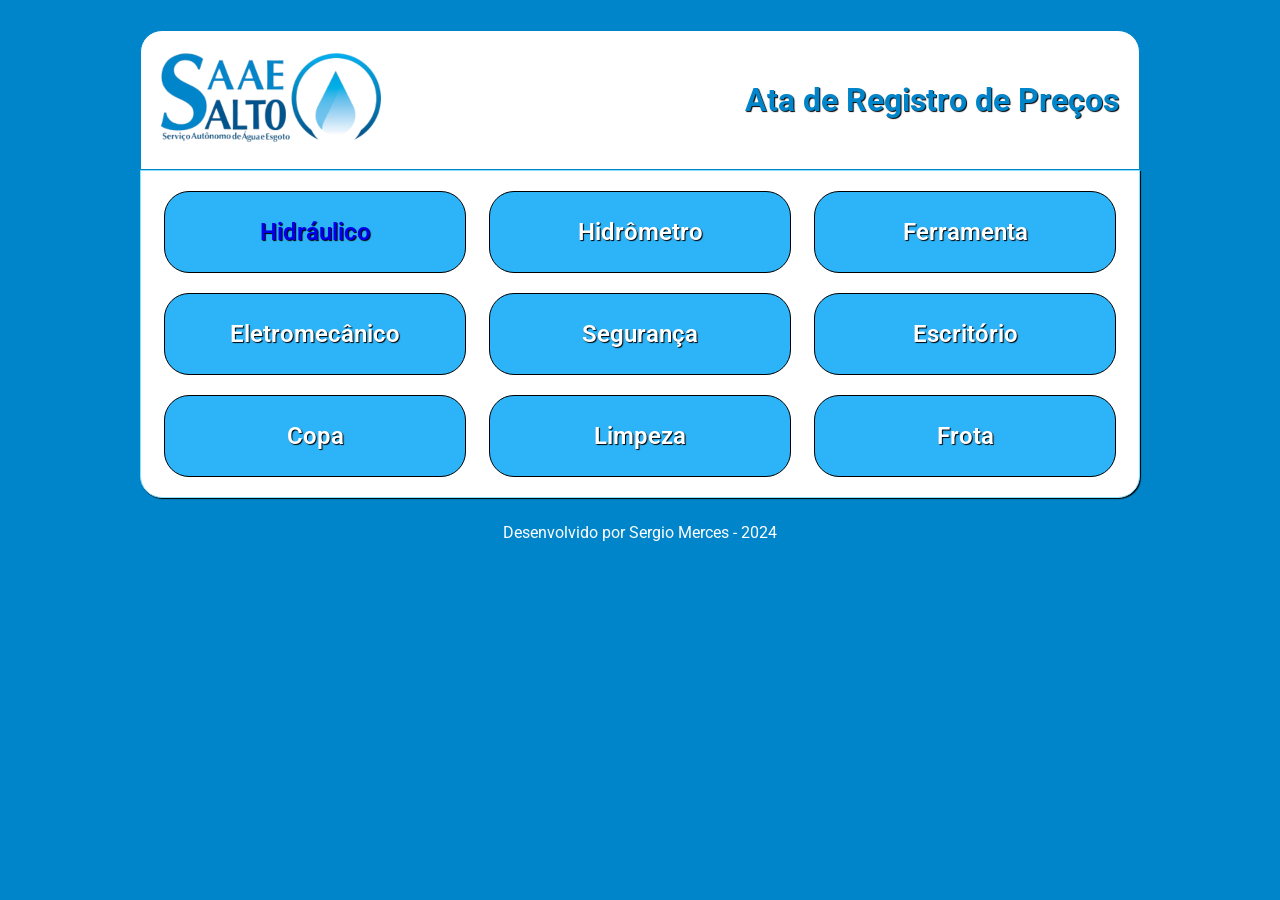
<file: index.html>
<!DOCTYPE html>
<html lang="pt-BR">
<head>
    <meta charset="UTF-8">
    <meta name="viewport" content="width=device-width, initial-scale=1.0">
    <meta name="description" content="Página de acesso aos materiais de Atas de Registro de Preços do SAAE Salto usada para o planejamento de compras.">
    <meta name="author" content="Sergio Merces">
    <meta name="reply-to" content="sergio.merces@gmail.com">
    <title>Atas de Registro de Preços</title>
    <link rel="stylesheet" href="./css/main.css">
    <link rel="shortcut icon" href="./img/logo_saae.ico" type="image/x-icon">
</head>
<body>
    <main>
        <header>
                <div id="logo">
                    <a href="./index.html">
                        <img src="./img/logo_saae.png" alt="SAAE Serviço Autônomo de Água e Esgoto de Salto">
                    </a>
                </div>
                <div id="marca">
                    <h1>Ata de Registro de Preços</h1>
                </div>
        </header>
        <section id="conteudo">
            <div id="hidraulico" class="ata"><a href="./hidraulico.html">Hidráulico</a></div>
            <div id="hidrometro" class="ata" onclick="avisarNaoHabilitado()">Hidrômetro</div>
            <div id="ferramenta" class="ata" onclick="avisarNaoHabilitado()">Ferramenta</div>
            <div id="eletromecanico" class="ata" onclick="avisarNaoHabilitado()">Eletromecânico</div>
            <div id="seguranca" class="ata" onclick="avisarNaoHabilitado()">Segurança</div>
            <div id="escritorio" class="ata" onclick="avisarNaoHabilitado()">Escritório</div>
            <div id="copa" class="ata" onclick="avisarNaoHabilitado()">Copa</div>
            <div id="limpeza" class="ata" onclick="avisarNaoHabilitado()">Limpeza</div>
            <div id="frota" class="ata" onclick="avisarNaoHabilitado()">Frota</div>
        </section>
        <footer>
            <p>Desenvolvido por Sergio Merces - 2024</p>
        </footer>
    </main>
    <script src="./js/nao-habilitado.js"></script>
</body>
</html>
</file>
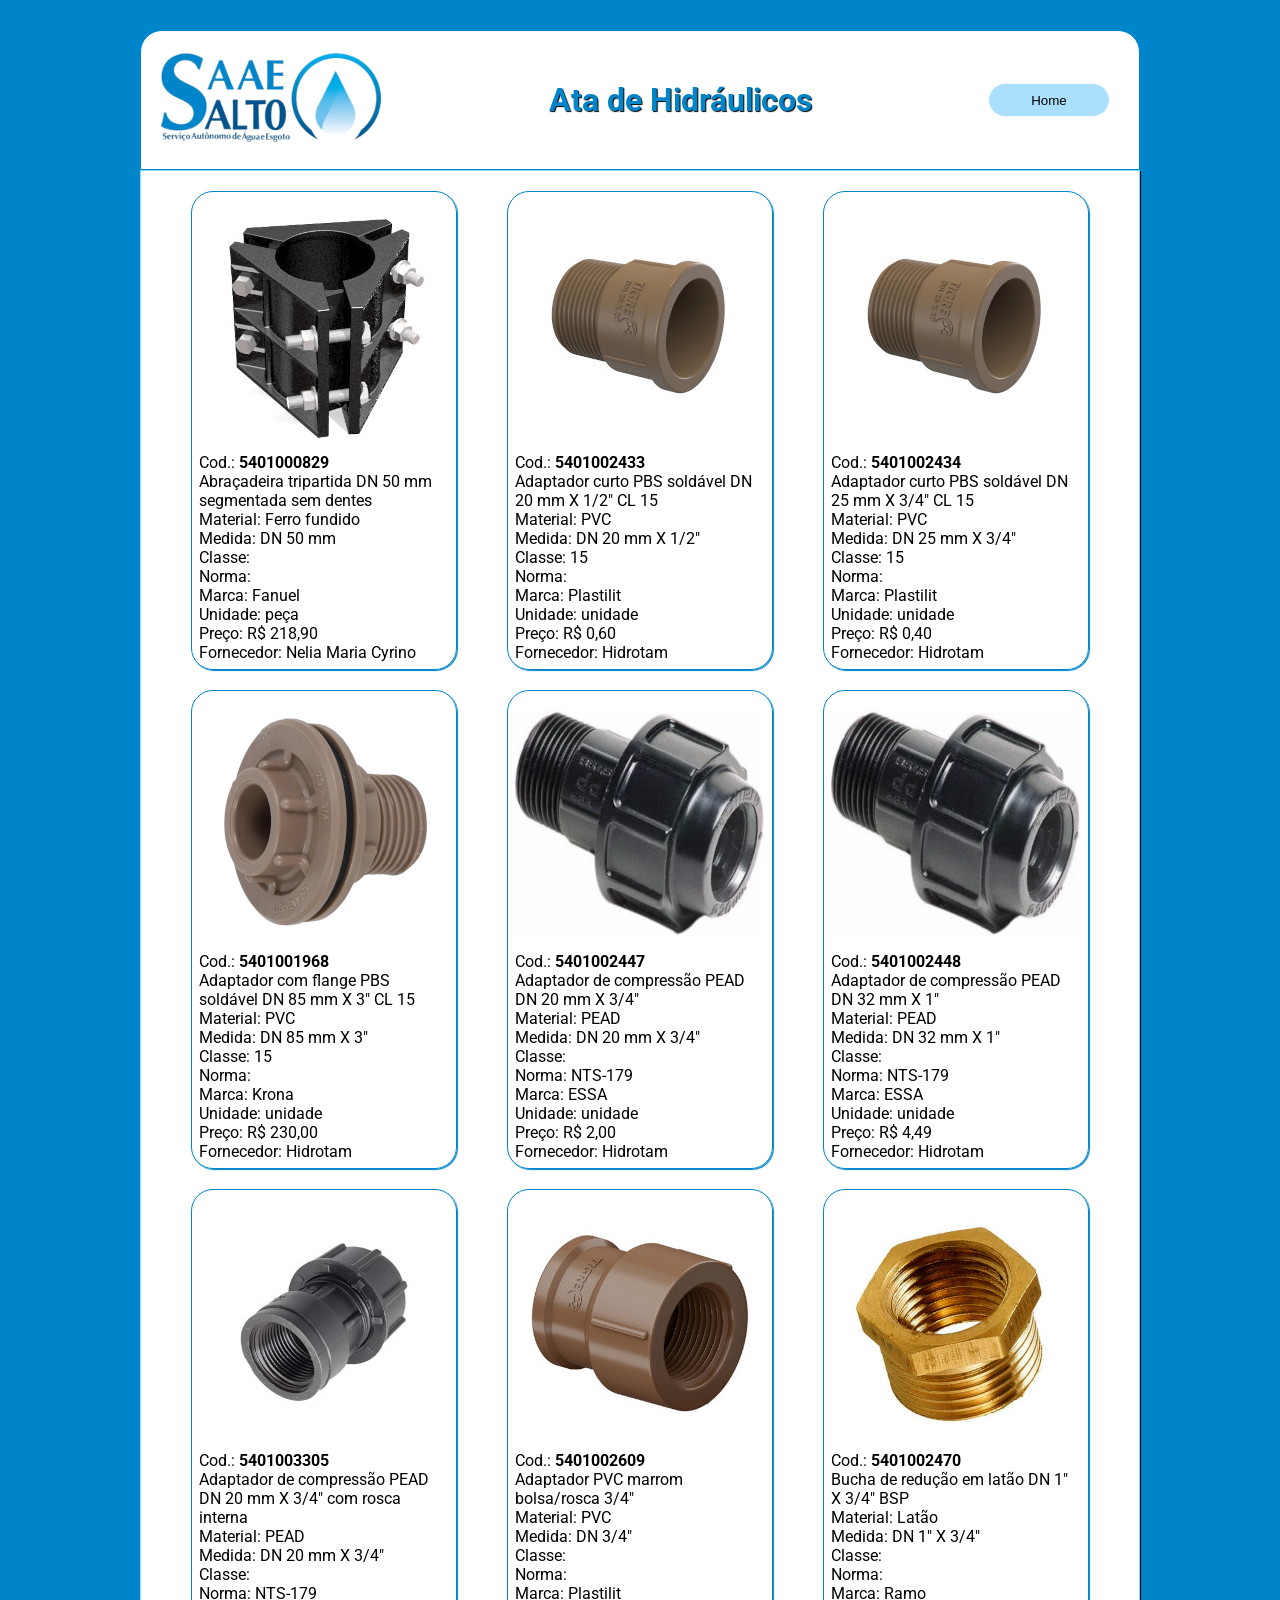
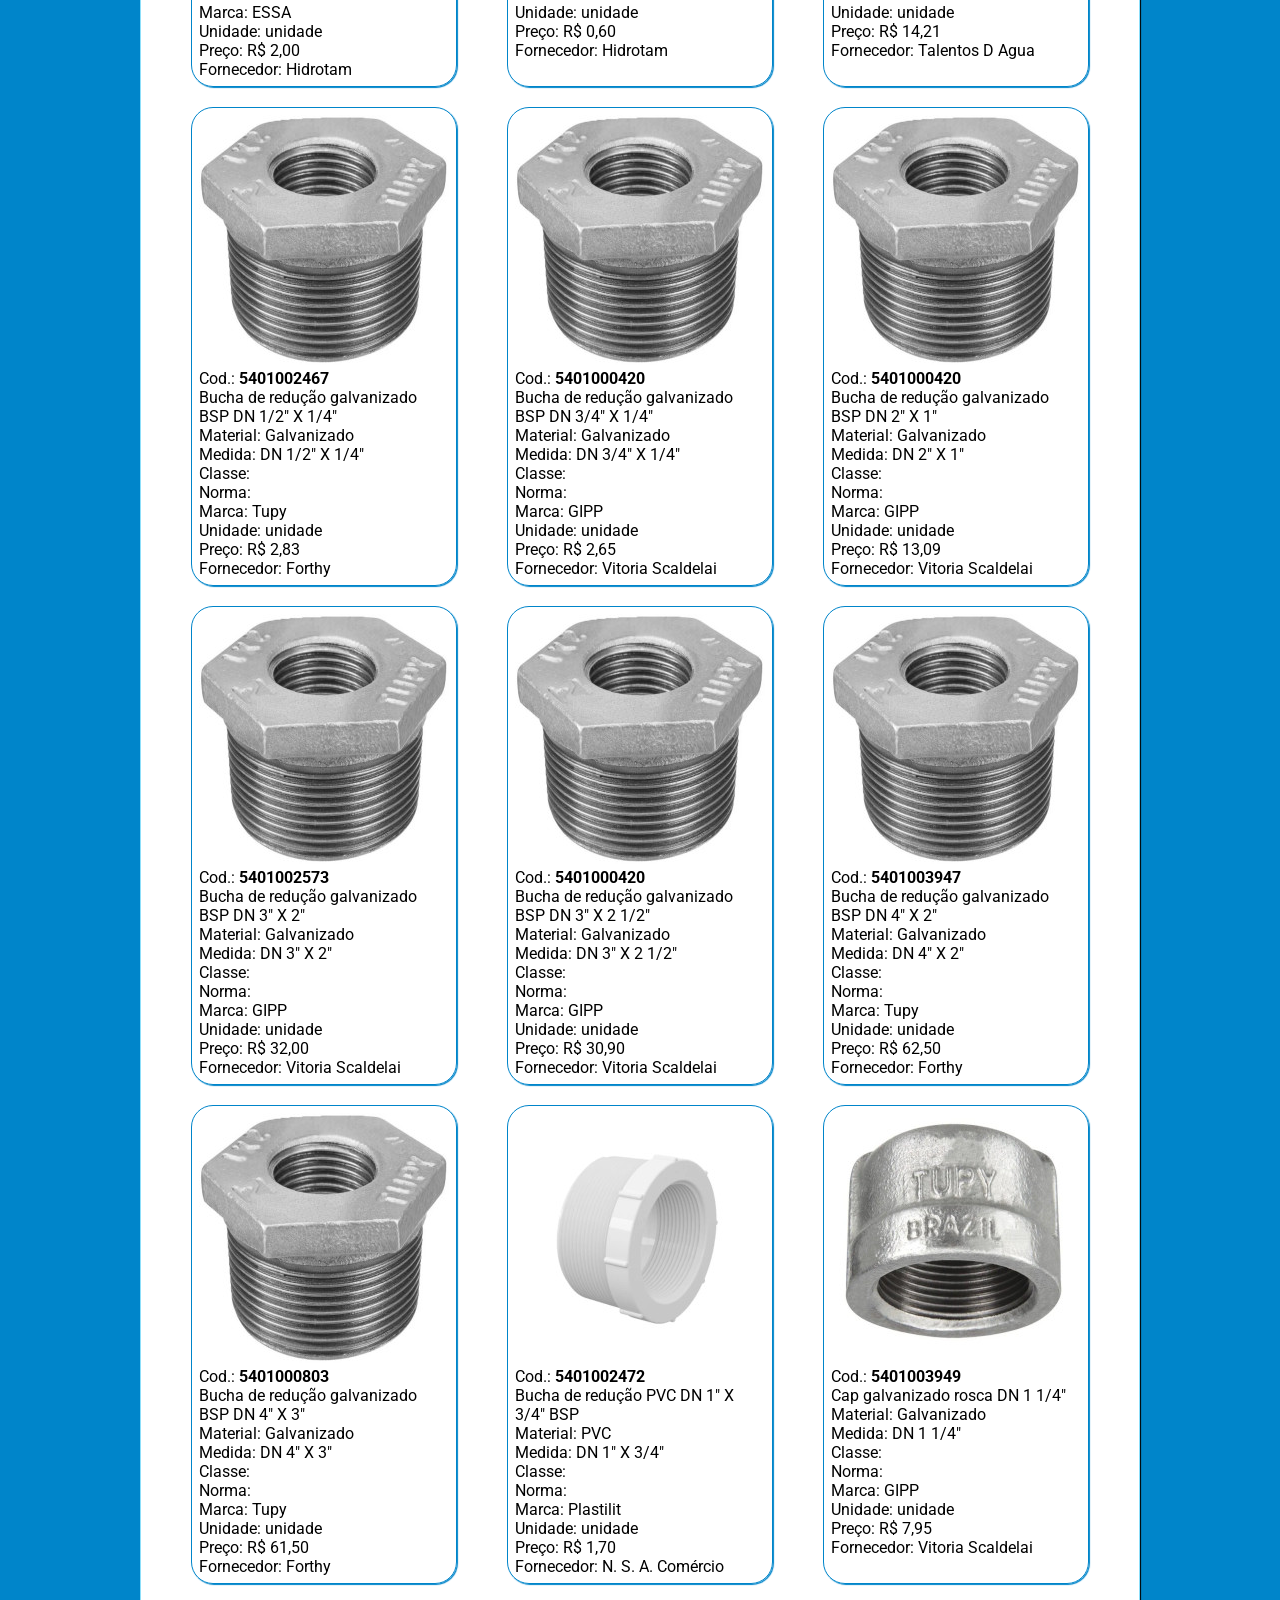
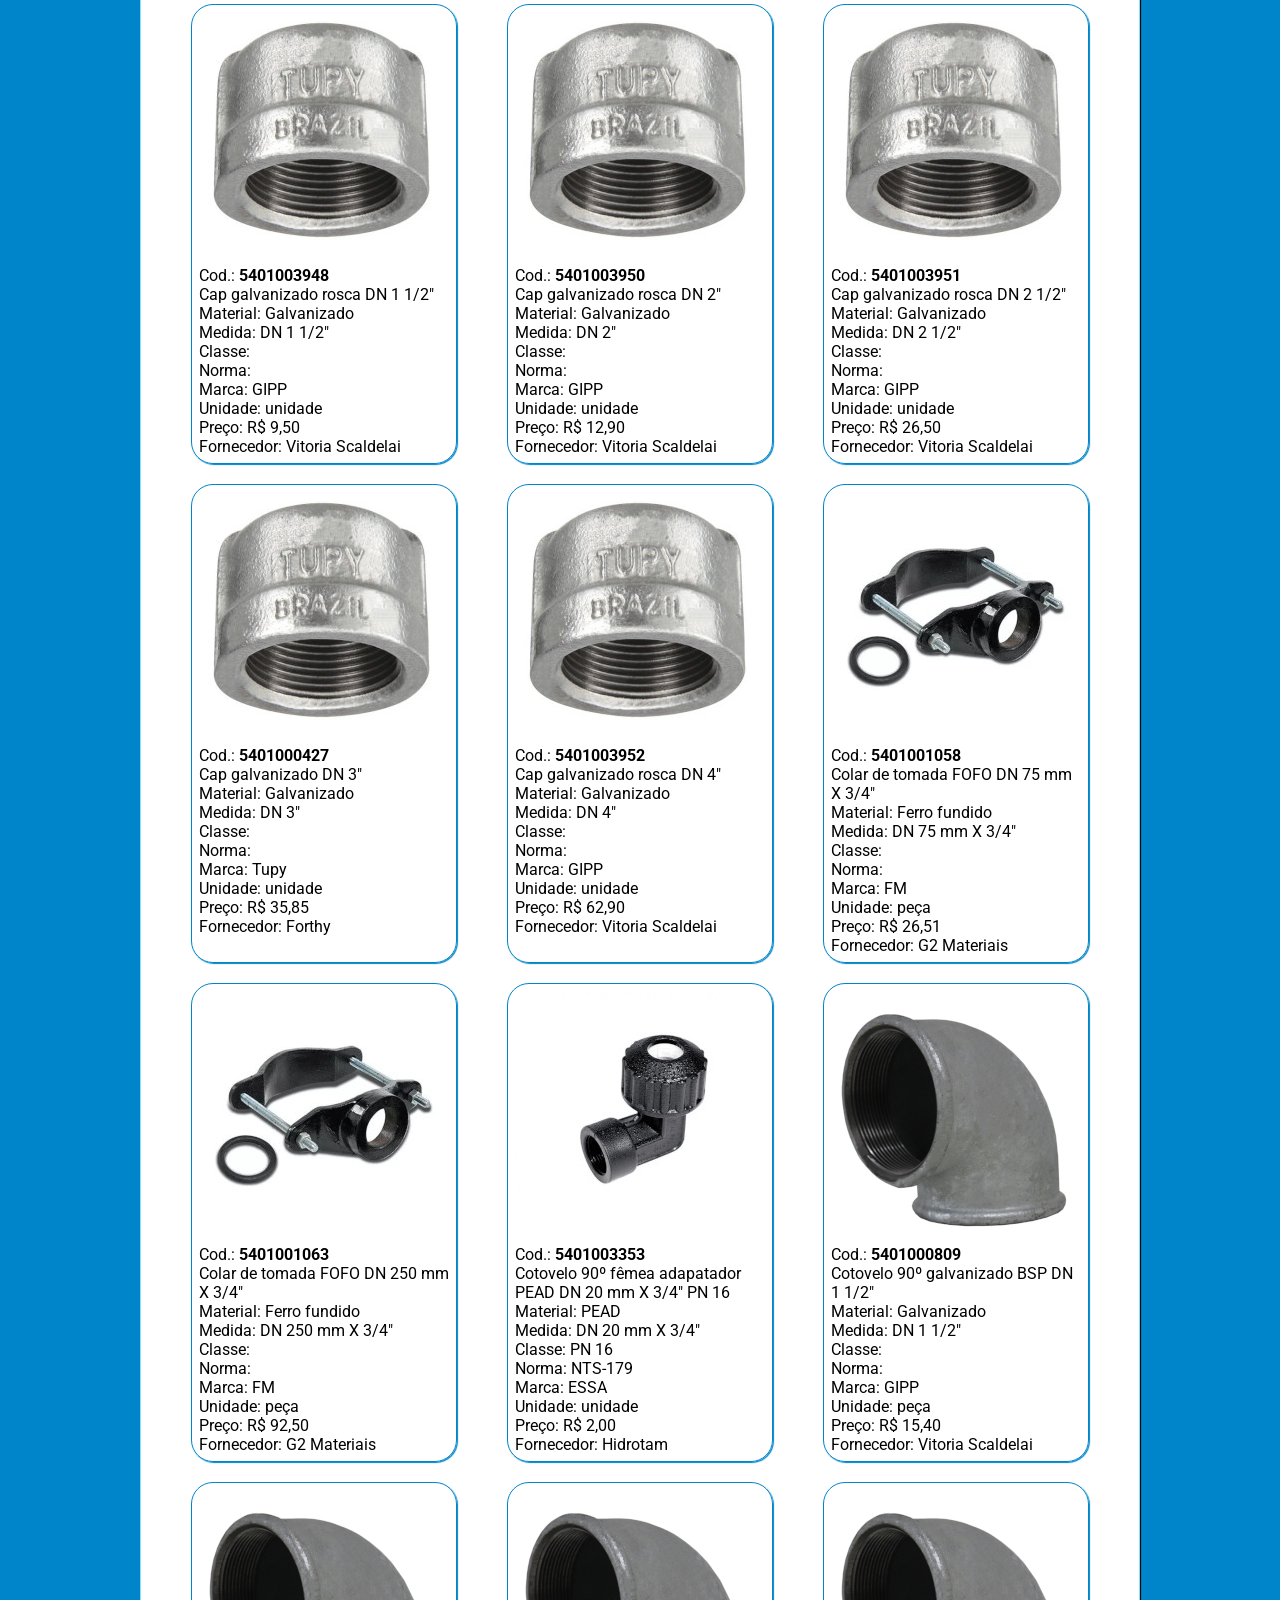
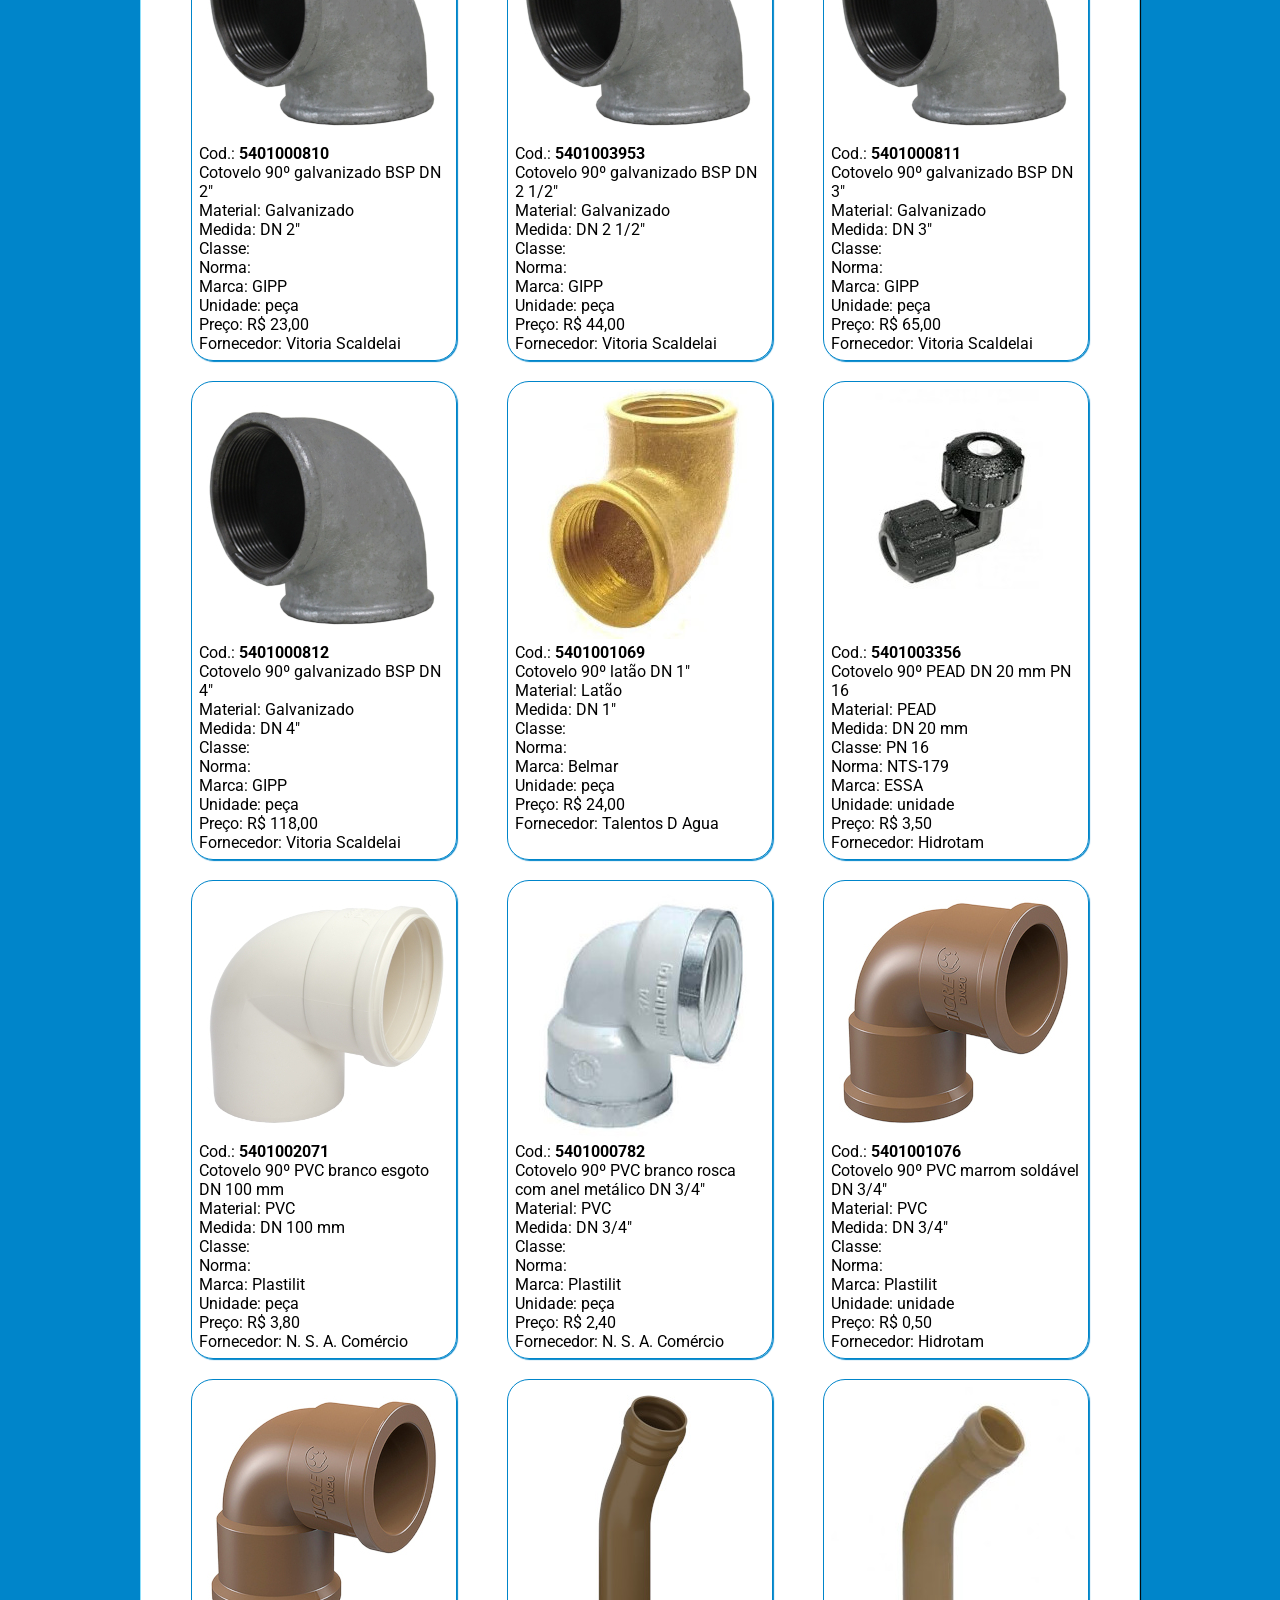
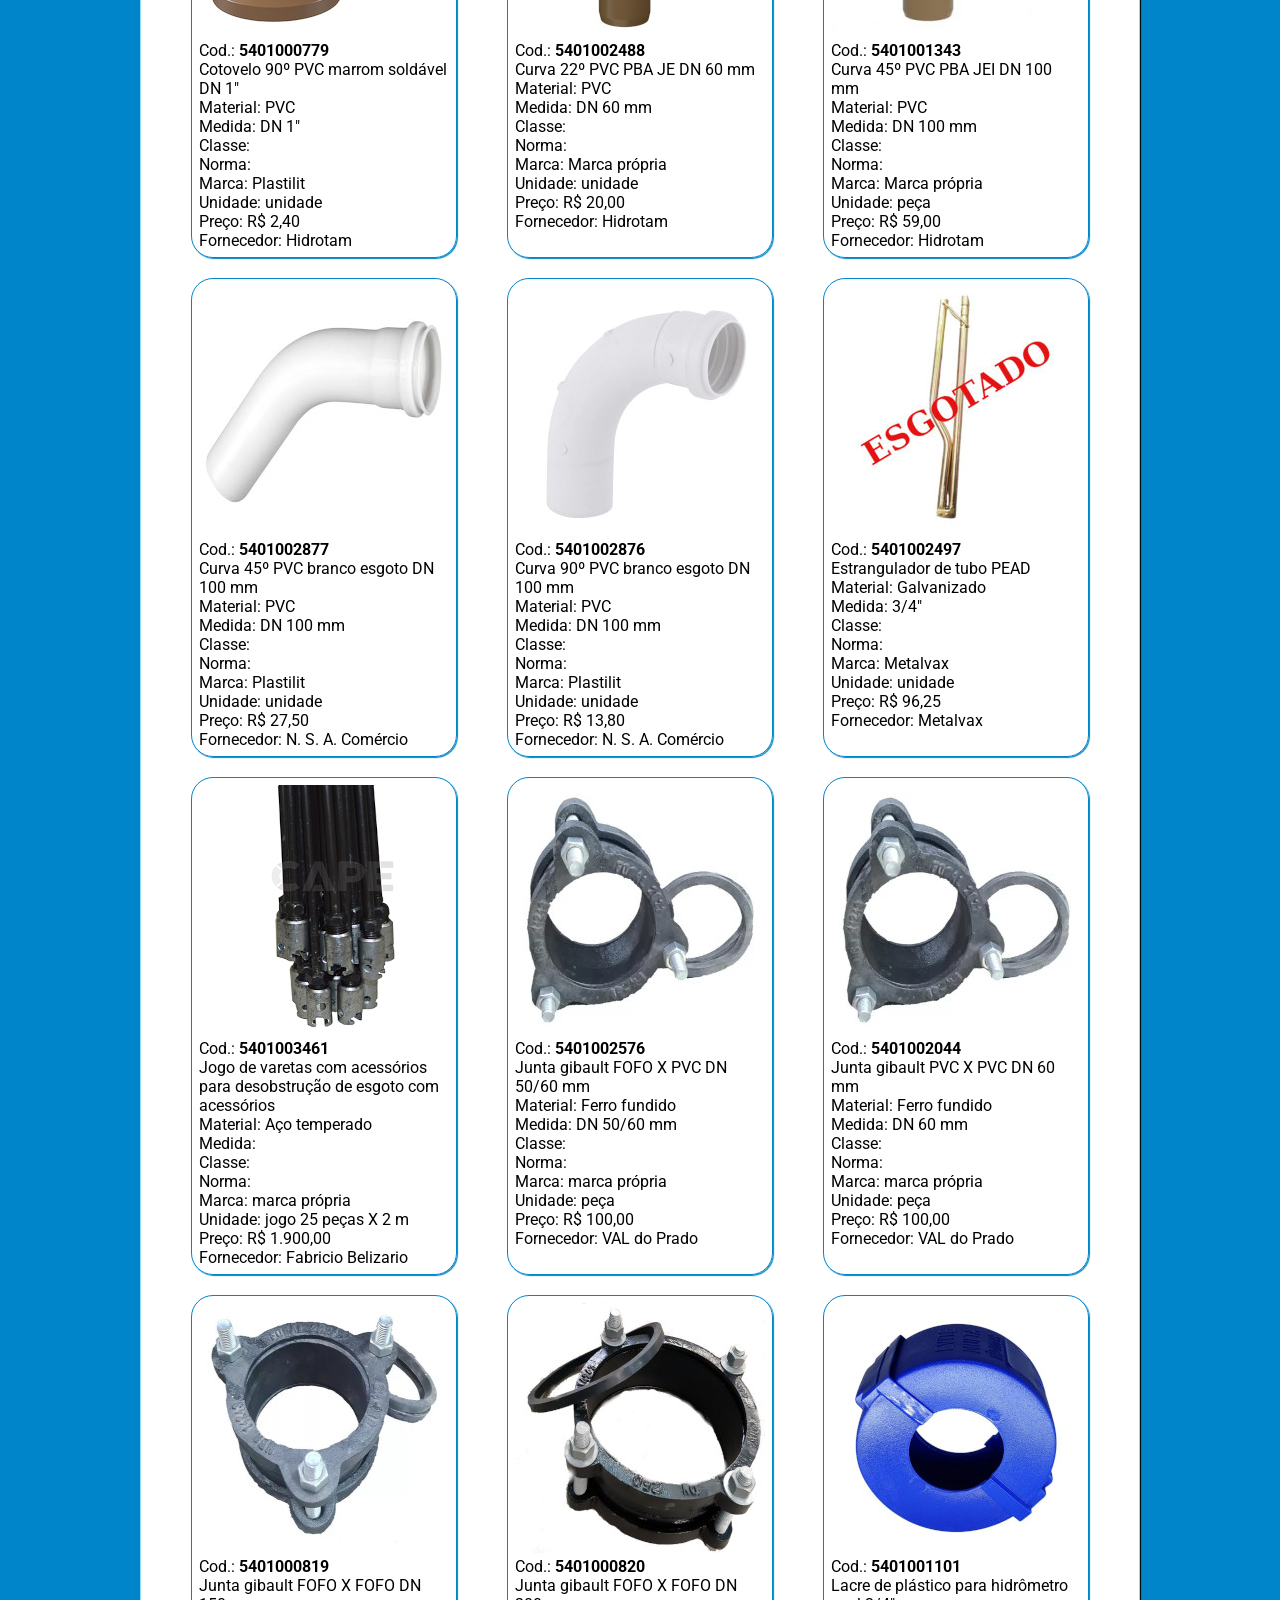
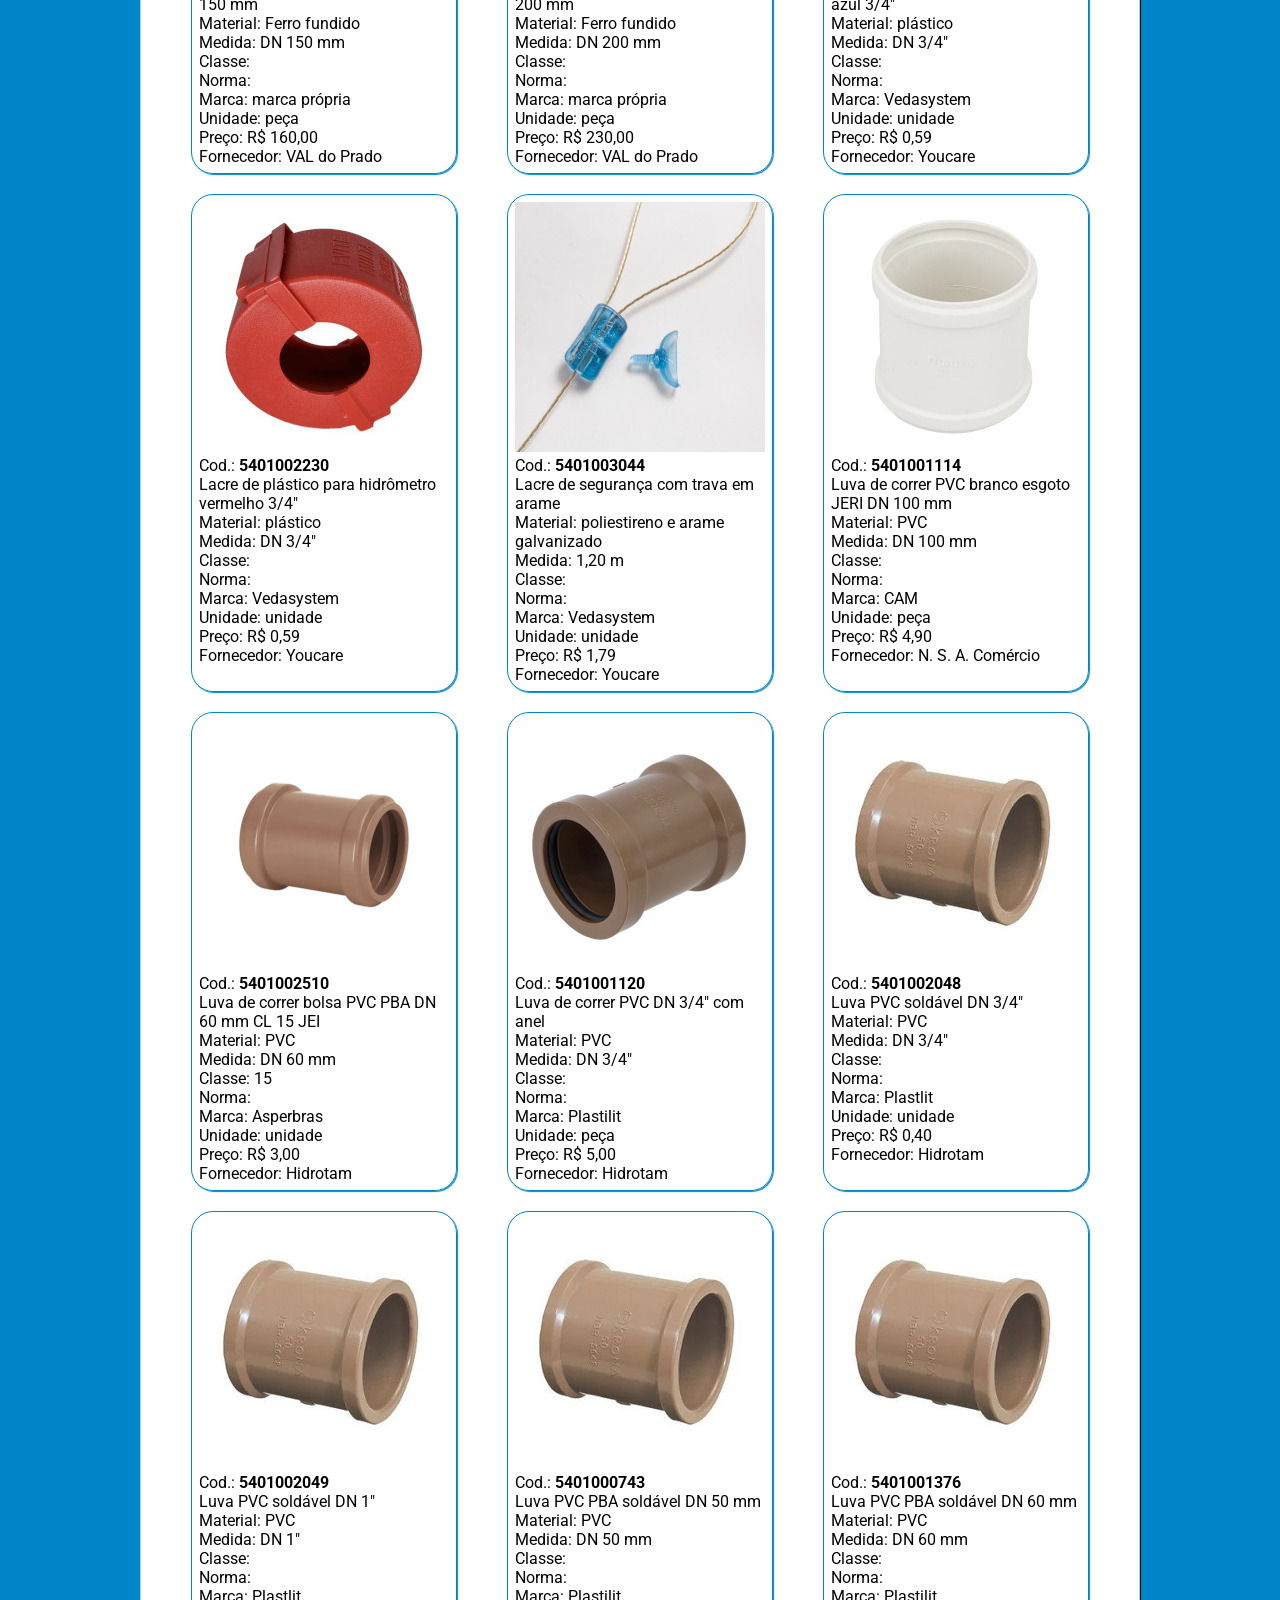
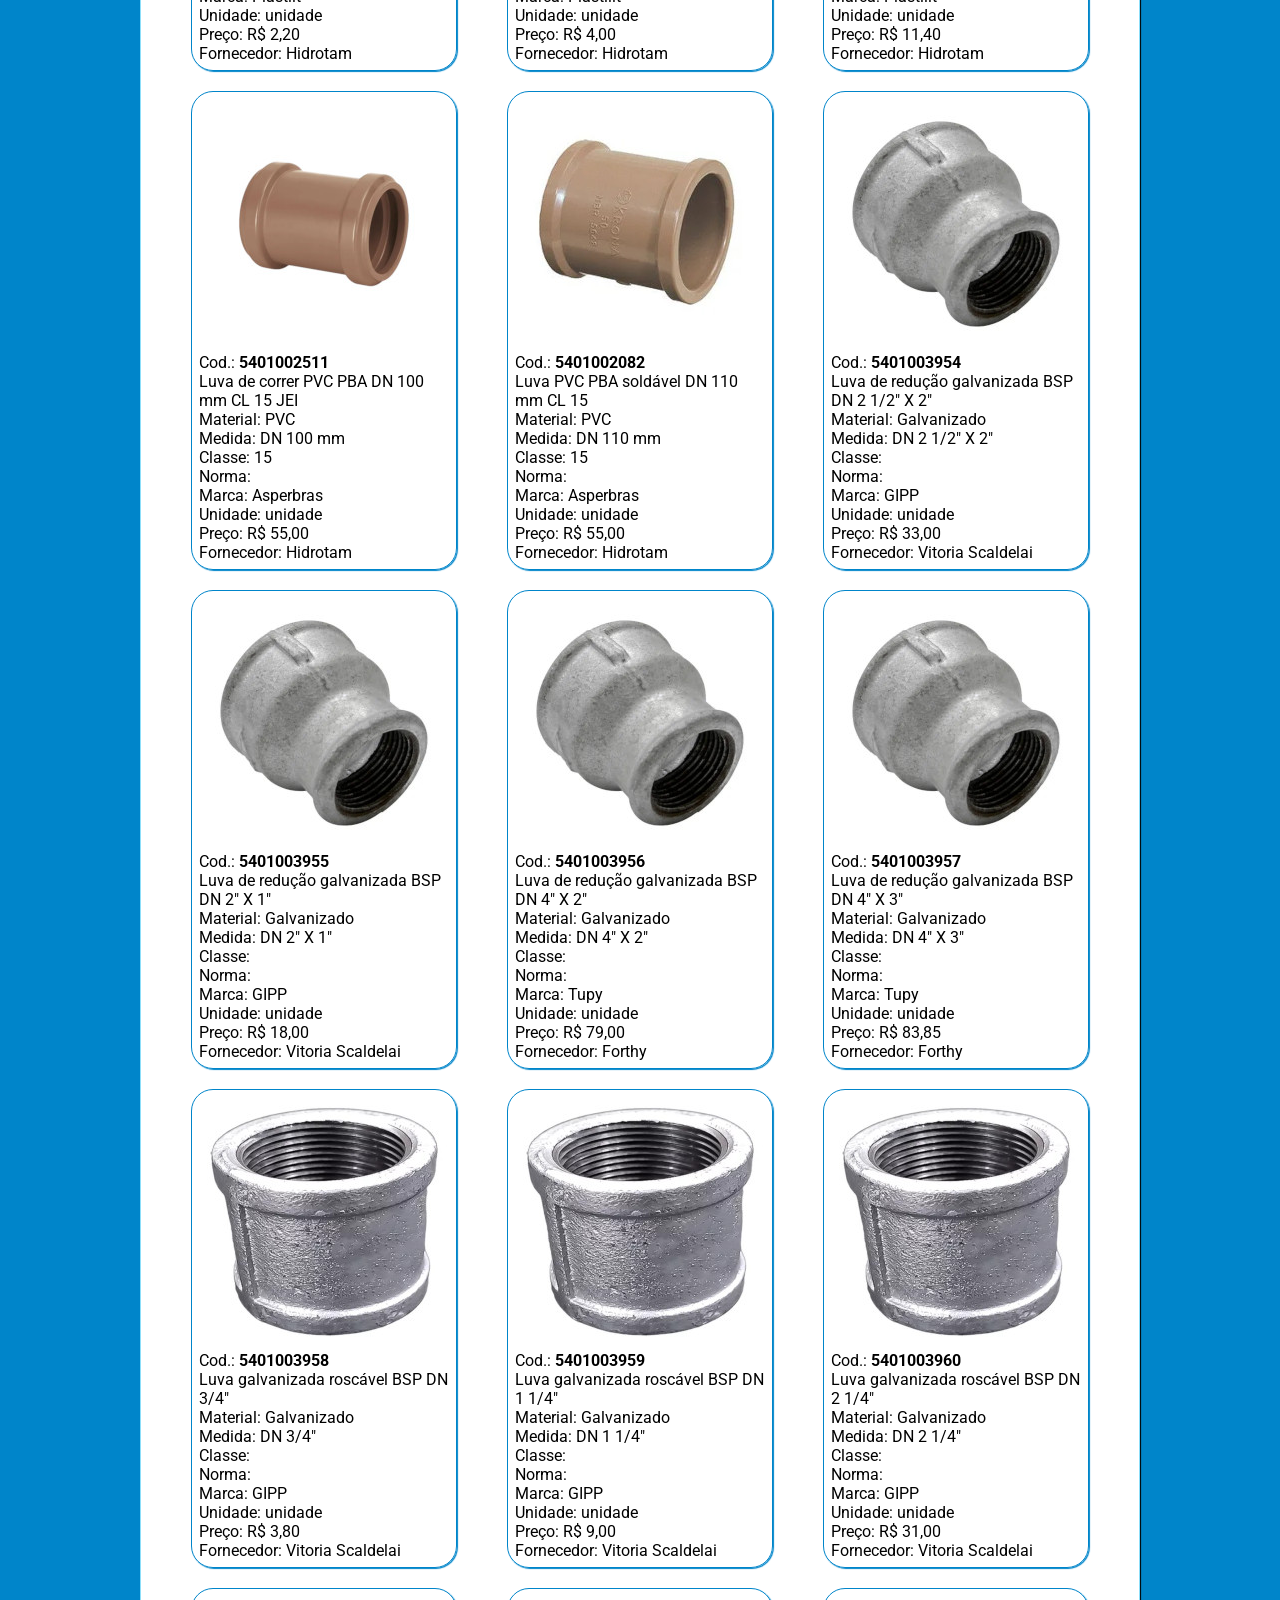
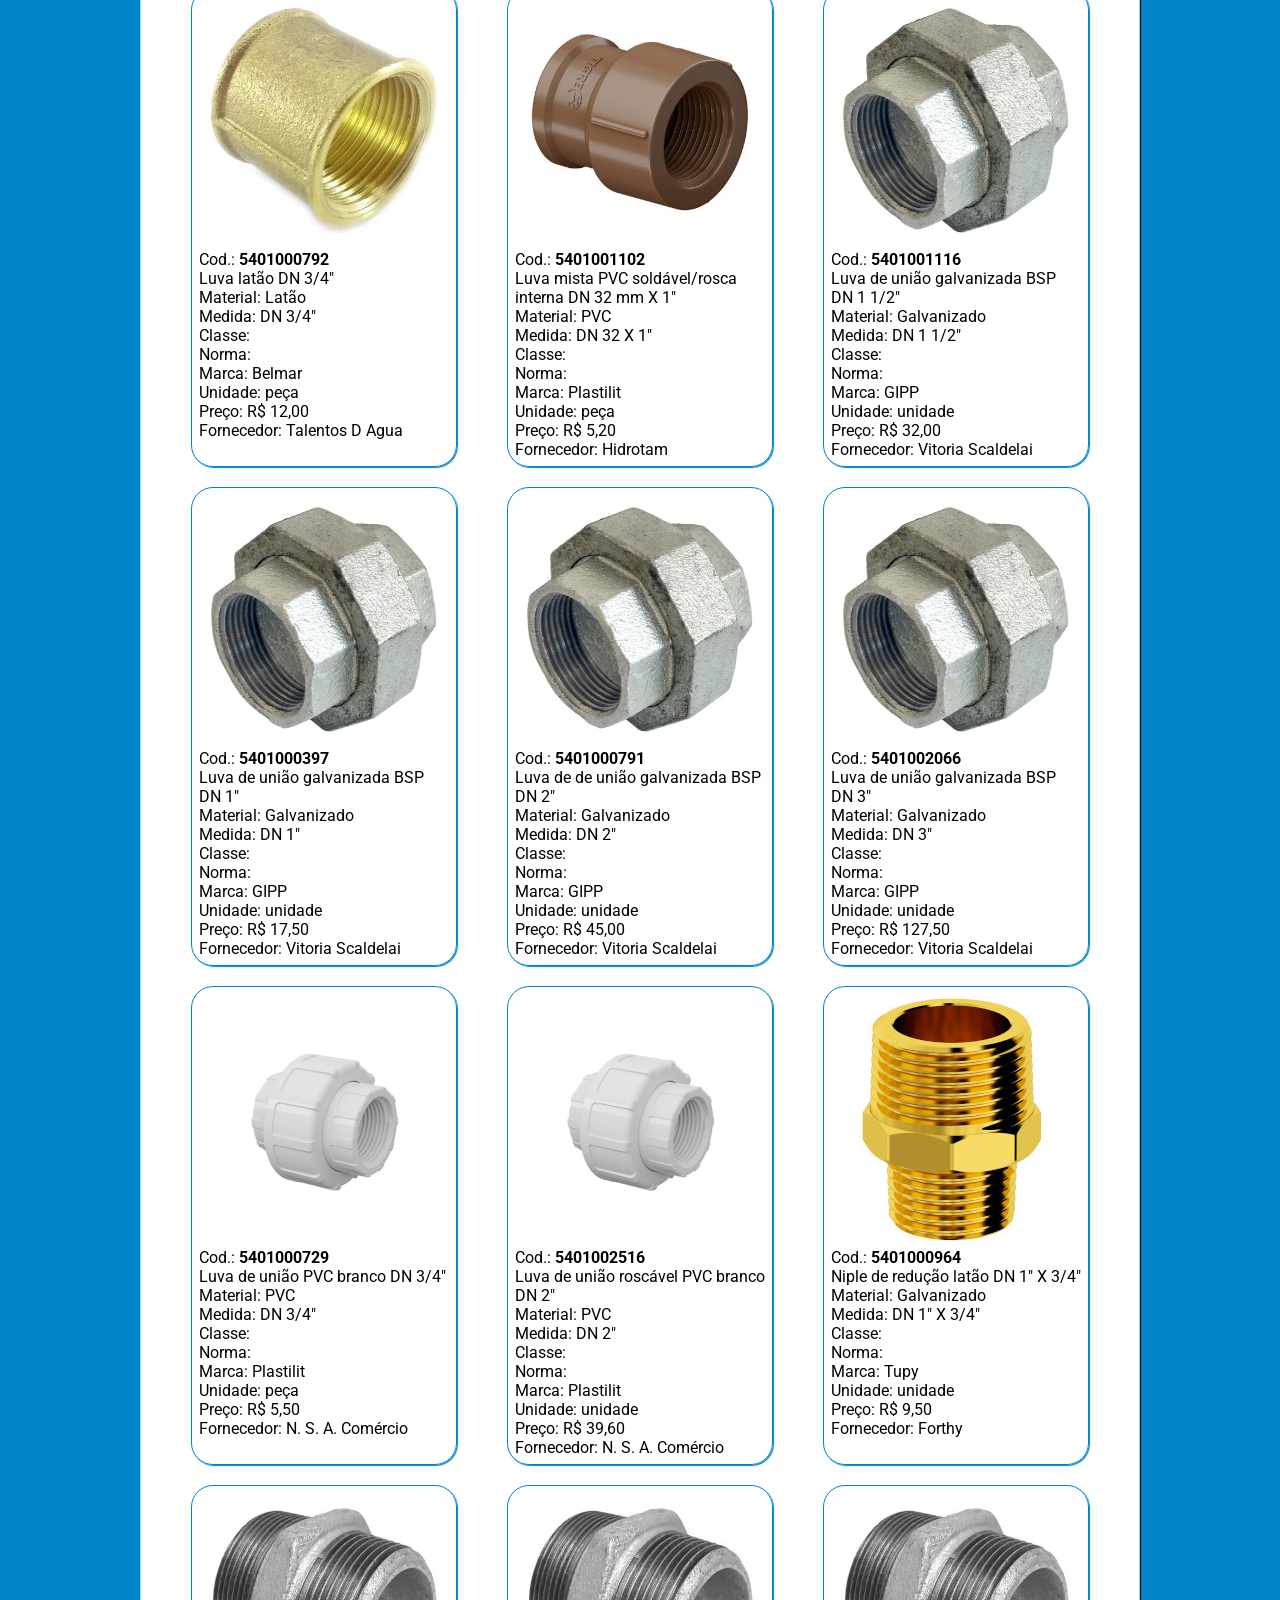
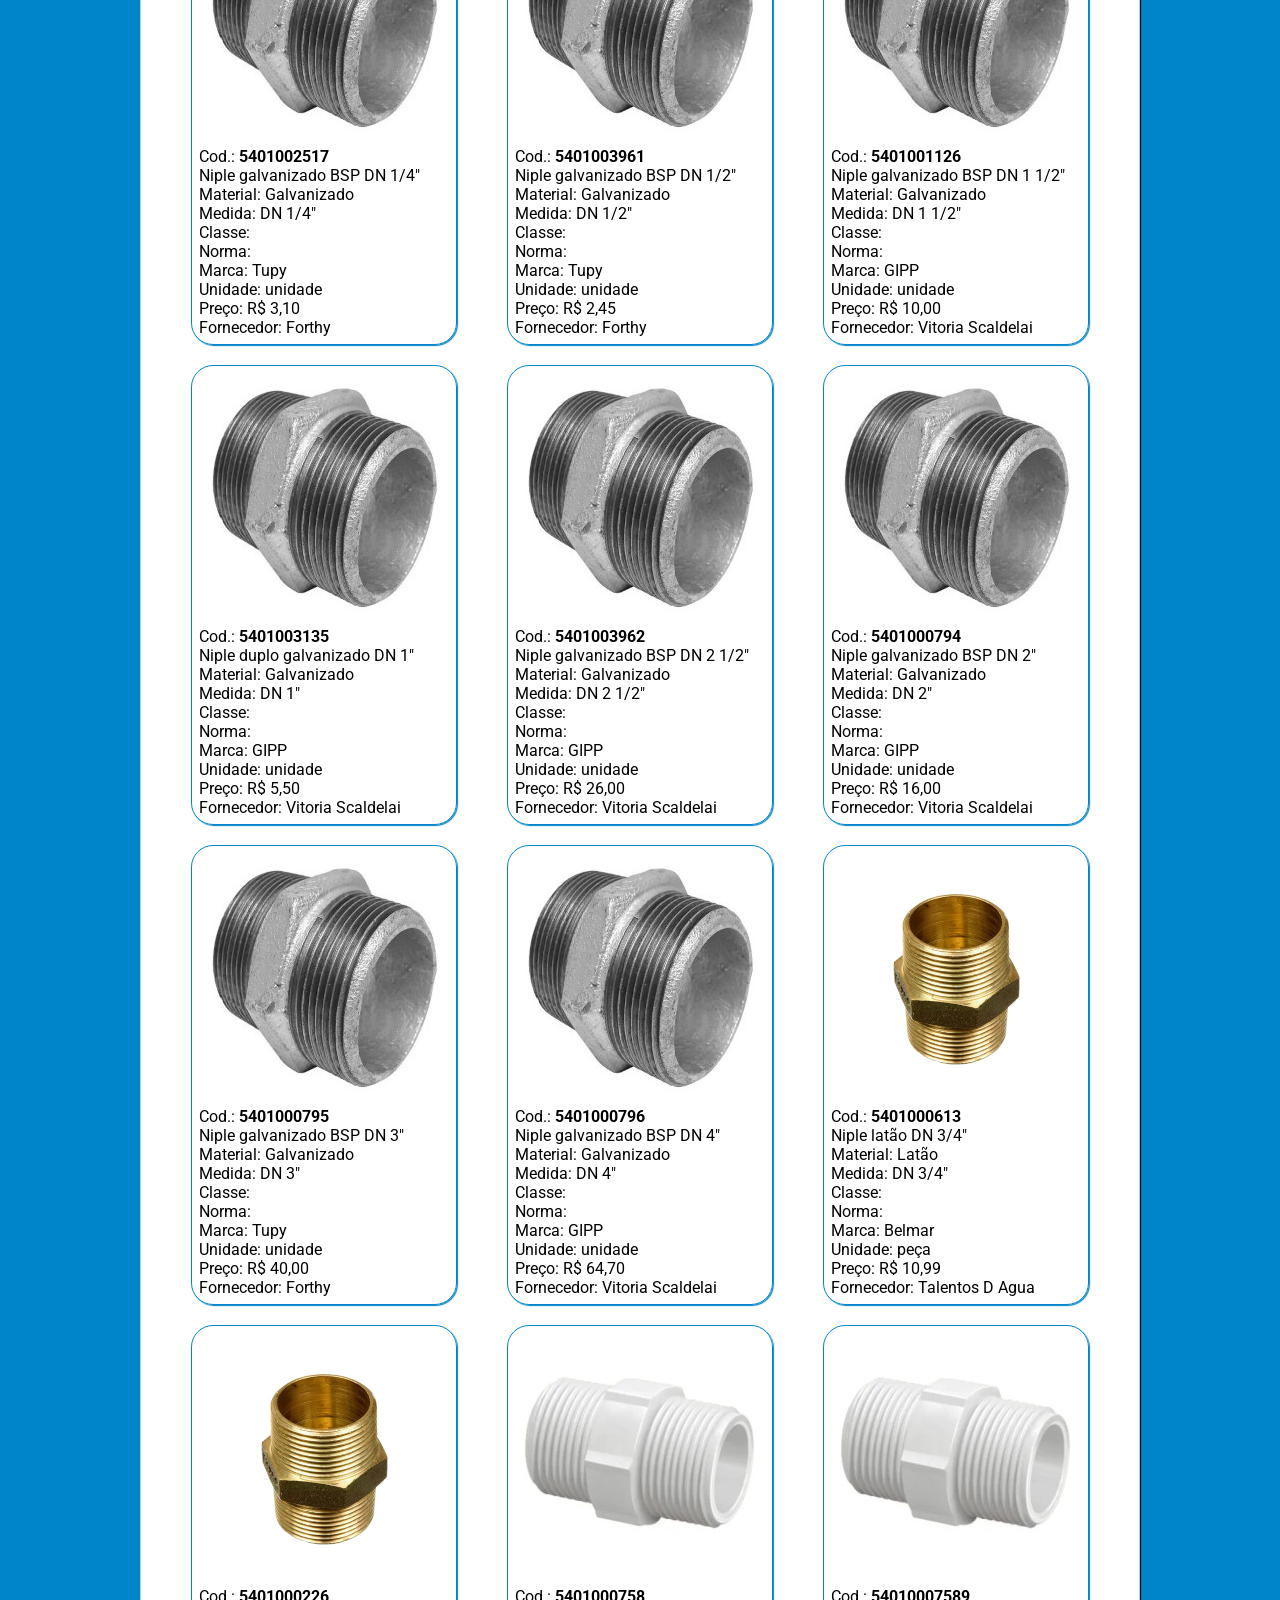
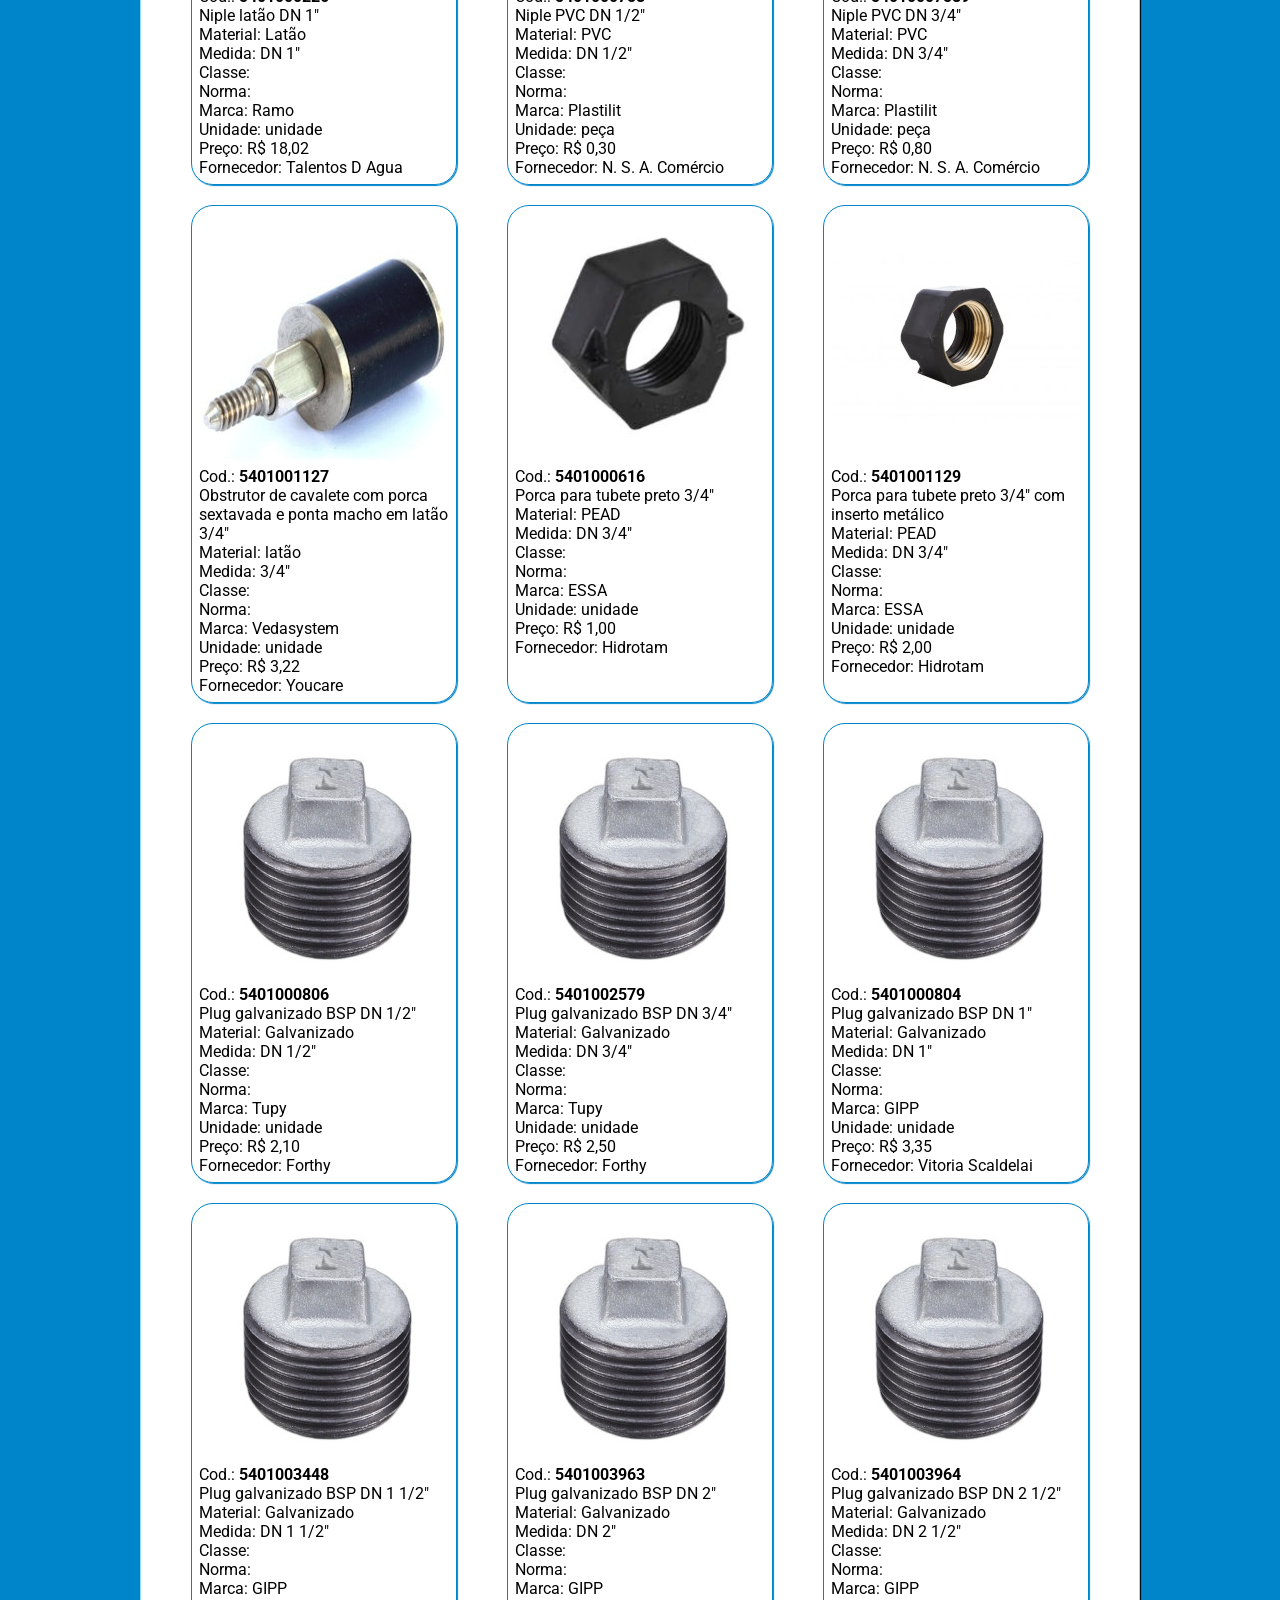
<file: hidraulico.html>
<!DOCTYPE html>
<html lang="pt-BR">
<head>
    <meta charset="UTF-8">
    <meta name="viewport" content="width=device-width, initial-scale=1.0">
    <meta name="author" content="Sergio Merces">
    <meta name="reply-to" content="sergio.merces@gmail.com">
    <title>Atas de Hidráulicos</title>
    <link rel="stylesheet" href="./css/main.css">
    <link rel="stylesheet" href="./css/hidraulico.css">
    <link rel="shortcut icon" href="./img/logo_saae.ico" type="image/x-icon">
</head>
<body onload="carregarLista()">
    <main>
        <header>
            <div id="logo">
                <a href="./index.html">
                    <img src="./img/logo_saae.png" alt="SAAE Serviço Autônomo de Água e Esgoto de Salto">
                </a>
            </div>
            <div id="marca">
                <h1>Ata de Hidráulicos</h1>
            </div>
            <nav>
                <ul id="menu">
                    <li>
                        <a href="./index.html"><button>Home</button></a>
                    </li>
                    
                    <!-- 
                    <li>
                        <a href="#"><button onclick="avisarNaoHabilitado()">Hidrômetro</button></a>
                    </li>
                    <li>
                        <a href="#"><button onclick="avisarNaoHabilitado()">Ferramenta</button></a>
                    </li>
                    <li>
                        <a href="#"><button onclick="avisarNaoHabilitado()">Eletromecânico</button></a>
                    </li>
                    <li><button>Segurança</button></li>
                    <li>
                        <a href="#"><button onclick="avisarNaoHabilitado()">Escritório</button></a>
                    </li>
                    <li>
                        <a href="#"><button onclick="avisarNaoHabilitado()">Copa</button></a>
                    </li>
                    <li>
                        <a href="#"><button onclick="avisarNaoHabilitado()">Limpeza</button></a>
                    </li>
                    <li><button>Frota</button></li> 
                    -->

                </ul>
            </nav>
        </header>
        <section id="conteudo">
            
        </section>
        <footer>
            <p>Desenvolvido por Sergio Merces - 2024</p>
        </footer>
    </main>
    <script src="./js/hidraulico.js"></script>
    <script src="./js/nao-habilitado.js"></script>
</body>
</html>
</file>
<file: css/main.css>
@charset "UTF-8";

@import url('https://fonts.googleapis.com/css2?family=Roboto:ital,wght@0,100;0,300;0,400;0,500;0,700;0,900;1,100;1,300;1,400;1,500;1,700;1,900&display=swap');

* {
    margin: 0;
    padding: 0;
    box-sizing: 0;
}

body {
    background-color: #0085ca;
    font: normal 16px Roboto;
    color: #000000;
    display: flex;
    justify-content: center;
}

main {
    max-width: 1000px;
    min-width: 335px;
    padding: 20px;
    margin-top: 10px;
}

header {
    background-color: #ffffff;
    display: flex;
    align-items: center;
    justify-content: space-between;
    flex-wrap: wrap;
    padding: 20px;
    border: solid 1pt #0085ca;
    border-top-left-radius: 22px;
    border-top-right-radius: 22px;
}

div#marca > h1 {
    color: #0085ca;
    text-shadow: 1px 1px 1px #000000;
}

section {
    background-color: #ffffff;
    display: flex;
    justify-content: space-evenly;
    flex-wrap: wrap;
    gap: 20px;
    padding: 20px;
    border: solid 1pt #8ddffa;
    border-bottom-left-radius: 22px;
    border-bottom-right-radius: 22px;
    box-shadow: 1px 1px 1px;
}

div.ata {
    width: 300px;
    height: 80px;
    border: solid 1pt black;
    line-height: 80px;
    text-align: center;
    border-radius: 25px;
    box-shadow: 1px 1px 1px ;
    font-size: 1.5rem;
    font-weight:600;
    background-color:#06a6f7d7;
    color: #ffffff;
    text-shadow: 1px 1px 1px black;
}

div.ata > a {
    text-decoration: none;
}

div.ata > a:visited {
    color: #ffffff;
}

footer {
    background-color: #0085ca;
    margin-top: 25px;
    text-align: center;
    color: #ffffff;
}
</file>
<file: css/hidraulico.css>
@charset "UTF-8";

nav > ul {
    display: flex;
    justify-content: space-between;
    gap: 12px;
    list-style-type: none;
    padding: 10px;
    flex-wrap: wrap;
} 

ul#menu > li> a > button {
    width: 120px;
    height: 32px;
    background-color: #9bdbfcd7;
    border: 0;
    border-radius: 22px;
}

section#conteudo > div {
    width: 250px;
    border: solid 1pt #0085ca;
    border-radius: 22px;
    box-shadow: 1px 1px 1px #0085ca;
    padding: 7px;
}
</file>
